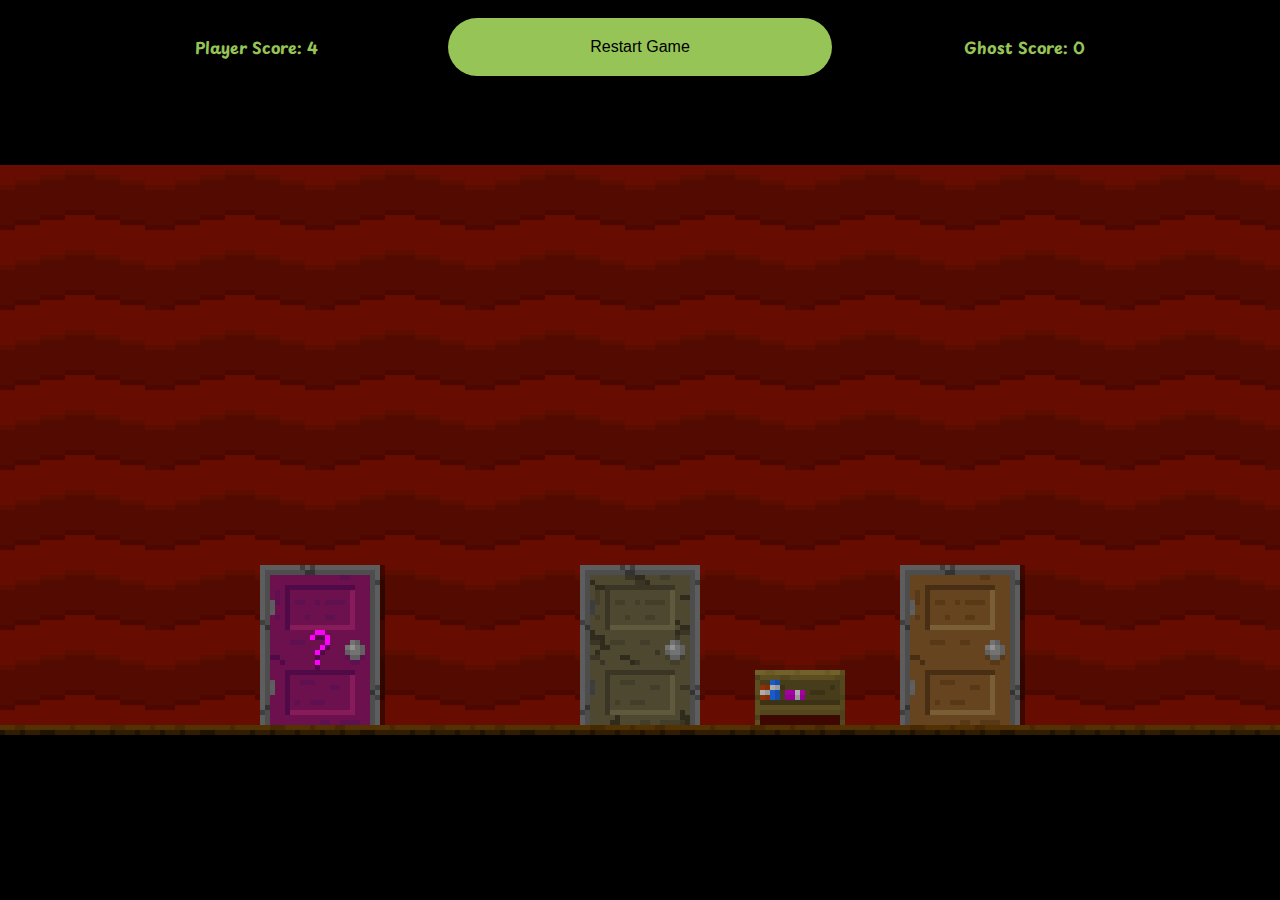
<file: game.html>
<!DOCTYPE html>
<html lang="en">
<head>
    <meta charset="UTF-8">
    <meta http-equiv="X-UA-Compatible" content="IE=edge">
    <meta name="viewport" content="width=device-width, initial-scale=1.0">
    <link rel="stylesheet" href="./assets/css/style.css" type="text/css">
    <link rel="stylesheet" href="./assets/css/modal.css" type="text/css">
    <link rel="shortcut icon" href="assets/images/favicon/favicon.png" type="image/x-icon">
    <title>Hackton Manor</title>
</head>
<body>
    <div id="score-container">
        <div id="score-info">
            <h2>Player Score: <span id="player-score"></span></h2>
            <button id="restart" class="restart-game">Restart Game</button>
            <h2>Ghost Score: <span id="ghost-score"></span></h2>
        </div>
    </div>
    
    <div id="game-outer">
        <div id="game-frame">
            <div id="game-grid">
                <div class="floor" id="floor-1">
                    <div class="wallpaper-mobile"></div>
                </div>
                <div class="floor" id="floor-2">
                    <div class="wallpaper-mobile"></div>
                </div>
                <div class="door" id="door-1"></div>
                <div class="door" id="door-2"></div>
                <div class="door" id="door-3"></div>
            </div>
            <div class="floor" id="floor-3"></div>
        </div>
        
    </div>

    <!-- Overlay for quizes/puzzles -->
    <div id="room-overlay">
        <!--Question Overlay-->
    <div class="background hide" id="overlay">
        <div class="question-container">
            <!--Area that displays the question-->
            <div class="question-box">
                <h2 id="question">Question will go here, testing the length of the question for size purposes?</h2>
            </div>
    
            <!--Answer Buttons-->
            <div id="answer-box">
                
            </div>
        </div>
    </div>
        <!-- Matching Pairs puzzle -->
        <div class="puzzle" id="puzzle-pairs">
            <h1 id="title">Halloween Match</h1>

        <!-- card playing area. The cards are generated in the JavaScript file -->
            <div id="game-container-outer">
                <div id="game-container"></div>
            </div>
    
            <div id="time-div">
                <h2>Time: <span id="time"></span></h2>
            </div>
        </div>

        <!-- Panel puzzle -->
        <div class="puzzle" id="puzzle-panels">
            <div id="panel-text">
                <h1>Panel Game!</h1>
                <p>Make the two sets of panels match.</p>
                <p>Click on one of the tiles to flip them. Be careful, because you also flip all tiles that surround the one you clicked on!</p>
                <p id="panel-attempts">Moves left: </p>
            </div>
            <div id="panel-boards">
                <div class="panel-board" id="board-input"></div>
                <div class="arrow-panel">
                    <!-- Empty div is used to store the arrow image -->
                    <div></div>
                </div>
                <div class="panel-board" id="board-output"></div>
            </div>
        </div>
    </div>

    <!-- end of game winning / losing page -->
    <div id="end-page" class="hide">
        <p id="end-message"></p>
        <button id="restart-game-end" class="restart-game" class="hide">Restart Game</button>
    </div>
    
    <!-- JavaScript file -->
    <script src="./assets/js/quiz.js"></script>
    <script src="./assets/js/puzzles.js"></script>
    <script src="./assets/js/game.js"></script>
</body>
</html>
</file>
<file: assets/css/style.css>
@import url('https://fonts.googleapis.com/css2?family=Borel&family=Playpen+Sans:wght@400;600;800&family=Poppins:wght@400;500&family=Roboto&family=Ubuntu:wght@400;500;700&display=swap');
@import url('https://fonts.googleapis.com/css2?family=Bebas+Neue&family=Metal+Mania&display=swap');

* {
    padding: 0;
    margin: 0;
    box-sizing: border-box;
    border: none;
    list-style: none;
    text-decoration: none;
    scroll-behavior: smooth;
}

.clickable:hover {
    cursor: pointer;
}


body {
    font-family: 'Playpen Sans', cursive;
    background-color: black;
}

:root {
    --main-purple: #5e32ba;
    --main-orange: #eb6123;
    --main-black: #18181a;
    --main-green: #96c457;
    --deep-blue: #1c2a35;
    --secondary-blue: #006b75;
    --light-blue: #00cbdc;
}

/* Landing Page */

/* Mansion image */
.home-image {
    background: url(../images/walkway.jpg)no-repeat center center;
    background-attachment: fixed;
    background-size: cover;
}

/* Styling for the welcome message and story */
.container {
    color: white;
    text-align: center;
    font-size: 1.5rem;
    margin-top: 250px;
    margin-bottom: 350px;
    font-family: playpen;
    letter-spacing: 1px;
}

/* Welcome to styling */
.container h1 {
    font-family: Metal Mania;
    letter-spacing: 6px;
}

/* Scroll down arrow icon styling */
.scroll-down-arrow i {
    font-size: 24px;
    animation: bounce 2s infinite;
}

.to-rules {
    text-decoration: none;
    color: #fff;
    transition: .5s ease;
}

.to-rules:hover {
    text-decoration: none;
    color: var(--main-orange);
}

/* Scroll down arrow animation */
@keyframes bounce {

    0%,
    20%,
    50%,
    80%,
    100% {
        transform: translateY(0);
    }

    40% {
        transform: translateY(10px);
    }

    60% {
        transform: translateY(5px);
    }
}

/* Image for the house div */
.house {
    position: relative;
    width: 100%;
    height: 1500px;
    background: url(../images/mansion.png) no-repeat center center;
    background-size: cover;
    z-index: 100;
}

/* Dare to enter quote */
.quote {
    margin-top: 2rem;
    padding: 0;
    color: white;
    text-align: center;
    font-family: Metal Mania;
    letter-spacing: 6px;
}

/* Overall modal styling */
.modal {
    display: none;
    position: fixed;
    z-index: 1;
    left: 0;
    top: 0;
    overflow: auto;
    background-color: rgba(94, 50, 186, 0.2);
    font-size: 1.3rem;
    border-radius: 3rem;
}

/* Content for modal */
.modal-content {
    background-color: rgba(94, 50, 186, 0.98) !important;
    margin: 15px auto;
    padding: 20px;
    border: 1px solid black;
    max-width: 75% !important;
    max-height: 80vh;
    /* Limiting the height of the modal content */
    overflow-y: auto;
    /* Adding vertical scroll when content exceeds the height */
}

/* Modal close button */
.close {
    color: #eb6123 !important;
    cursor: pointer;
}

/* Game rules header */
.game-rules {
    text-align: center;
    font-size: 2.2rem;
    background-color: #eb6123;
    color: black;
    border-radius: 10px;
    width: 55%;
    margin: 5px auto;
    padding: 5px;
    font-family: Metal Mania;
    letter-spacing: 6px;
}

/* Modal list items */
.modal-content li {
    margin-bottom: 20px;
    font-size: 1.5rem;
    color: white;
    border-radius: 10px;
    text-align: center;
    width: 90%;
    margin: 5px auto;
    max-height: 80%;
    font-family: playpen;
    letter-spacing: 1px;
}


/* Modal Open button */
#openModalBtn {
    color: #eb6123;
    text-align: center;
    font-size: 2rem;
    position: absolute;
    height: 75px;
    width: 100%;
    background-color: black;
    font-family: Metal Mania;
    letter-spacing: 6px;
}

/* Start Quiz Button */
#startQuizBtn {
    color: black;
    text-align: center;
    font-size: 2rem;
    border-radius: 10px;
    background-color: #eb6123;
    width: 55%;
    margin: 5px auto;
    font-family: Metal Mania;
    letter-spacing: 6px;
}

/* Game */

#game-outer {
    height: 100vh;
    background-color: black;
    display: flex;
    flex-direction: column;
    align-items: center;
    justify-content: center;
}

#game-grid {
    display: grid;
    position: relative;
}

/* Floors */

.floor {
    width: 100%;
    background-image: url('../images/game/floor.png');
    background-repeat: repeat-x;
}

#floor-1,
#floor-2 {
    display: none;
    position: absolute;
}

/* Doors */

.door {
    display: inline-block;
    background-size: cover;
    grid-row-start: 6;
    grid-row-end: 8;
    z-index: 1;
}

#door-1 {
    grid-column-start: 4;
    grid-column-end: 6;
}

#door-2 {
    grid-column-start: 8;
    grid-column-end: 10;
}

#door-3 {
    grid-column-start: 12;
    grid-column-end: 14;
}

.door-easy {
    background-image: url('../images/game/doors/door-easy.png');
}

.door-medium {
    background-image: url('../images/game/doors/door-medium.png');
}

.door-hard {
    background-image: url('../images/game/doors/door-hard.png');
}

.door-puzzle {
    background-image: url('../images/game/doors/door-puzzle.png');
}

.barricade {
    width: 100%;
    height: 100%;
    background-image: url('../images/game/doors/door-boards.png');
    background-size: cover;
}

.prop {
    background-size: cover;
    z-index: 1;
}

/* Individual prop positions. Works off a 16x7 grid */

/* Wall and floor props will have different y coordinates */
.prop-wall {
    grid-row-start: 4;
    grid-row-end: 6;
}

.prop-floor {
    grid-row-start: 6;
    grid-row-end: 8;
}

/* The horizontal position of the prop */
.prop-left {
    grid-column-start: 2;
    grid-column-end: 4;
}

.prop-mid-left {
    grid-column-start: 6;
    grid-column-end: 8;
}

.prop-mid {
    grid-column-start: 8;
    grid-column-end: 10;
}

.prop-mid-right {
    grid-column-start: 10;
    grid-column-end: 12;
}

.prop-right {
    grid-column-start: 14;
    grid-column-end: 16;
}

/* Quizes/Puzzles */

/* Overlay that covers the entire screen */
#room-overlay {
    position: absolute;
    display: none;
    flex-direction: column;
    align-items: center;
    justify-content: center;
    top: 0;
    left: 0;
    width: 100vw;
    height: 100vh;
    z-index: 2;
}

.puzzle {
    display: none;
}

#puzzle-panels {
    width: 70%;
    height: 100vh;
    display: none;
    flex-direction: column;
    align-items: center;
    justify-content: center;
}

#panel-text {
    font-size: 1.3em;
    color: white;
    text-align: center;
    margin-bottom: 32px;
}

#panel-boards {
    width: 100%;
    display: flex;
    flex-direction: row;
}

#panel-attempts {
    margin-top: 2vw;
}

.panel-board {
    width: 45%;
    aspect-ratio: 1/1;
    display: grid;
}

.panel {
    margin: 3%;
    background-size: cover;
    aspect-ratio: 1/1;
}

.panel-light {
    background-image: url('../images/game/panels/panel-light.png');
}

.panel-dark {
    background-image: url('../images/game/panels/panel-dark.png');
}

.panel-success.panel-light {
    background-image: url('../images/game/panels/panel-success-light.png');
}

.panel-success.panel-dark {
    background-image: url('../images/game/panels/panel-success-dark.png');
}

.panel-fail.panel-light {
    background-image: url('../images/game/panels/panel-fail-light.png');
}

.panel-fail.panel-dark {
    background-image: url('../images/game/panels/panel-fail-dark.png');
}

.arrow-panel {
    display: flex;
    align-items: center;
    justify-content: center;
    width: 10%;
}

.arrow-panel>div {
    background-image: url('../images/game/arrow-right.png');
    background-size: cover;
    width: 100%;
    aspect-ratio: 1/1;
}


/* Media Queries */

/* Media query for large screen widths */
@media screen and (max-width: 1200px) {

    /* Doors */

    #door-1 {
        grid-column-start: 3;
        grid-column-end: 5;
    }

    #door-2 {
        grid-column-start: 7;
        grid-column-end: 9;
    }

    #door-3 {
        grid-column-start: 11;
        grid-column-end: 13;
    }

    /* Props */
    .prop-left {
        grid-column-start: 1;
        grid-column-end: 3;
    }

    .prop-mid-left {
        grid-column-start: 5;
        grid-column-end: 7;
    }

    .prop-mid {
        grid-column-start: 7;
        grid-column-end: 9;
    }

    .prop-mid-right {
        grid-column-start: 9;
        grid-column-end: 11;
    }

    .prop-right {
        grid-column-start: 13;
        grid-column-end: 15;
    }
}

/* Media query for medium screen widths (the grid will change to 8x12) */
@media screen and (max-width: 600px) {
    #game-grid>.door {
        grid-column-start: 4;
        grid-column-end: 6;
    }

    #door-1 {
        grid-row-start: 3;
        grid-row-end: 5;
    }

    #door-2 {
        grid-row-start: 7;
        grid-row-end: 9;
    }

    #door-3 {
        grid-row-start: 11;
        grid-row-end: 13;
    }

    #floor-1,
    #floor-2 {
        display: inline-block;
        width: 100%;
    }

    /* The extra ribbon wallpapers for mobile will exist in the floor elements */
    .wallpaper-mobile {
        background-image: url('../images/game/wallpapers/wallpaper-ribbon.png');
        position: relative;
    }

    /* Wall Props */
    .prop-wall.prop-left {
        grid-column-start: 2;
        grid-column-end: 4;
        grid-row-start: 1;
        grid-row-end: 3;
    }

    .prop-wall.prop-mid-left {
        grid-column-start: 6;
        grid-column-end: 8;
        grid-row-start: 2;
        grid-row-end: 4;
    }

    .prop-wall.prop-mid {
        grid-column-start: 6;
        grid-column-end: 8;
        grid-row-start: 5;
        grid-row-end: 7;
    }

    .prop-wall.prop-mid-right {
        grid-column-start: 1;
        grid-column-end: 3;
        grid-row-start: 10;
        grid-row-end: 12;
    }

    .prop-wall.prop-right {
        grid-column-start: 7;
        grid-column-end: 9;
        grid-row-start: 9;
        grid-row-end: 11;
    }

    /* Floor Props */
    .prop-floor.prop-left {
        grid-column-start: 1;
        grid-column-end: 3;
        grid-row-start: 3;
        grid-row-end: 5;
    }

    .prop-floor.prop-mid-left {
        grid-column-start: 2;
        grid-column-end: 4;
        grid-row-start: 7;
        grid-row-end: 9;
    }

    .prop-floor.prop-mid-right {
        grid-column-start: 7;
        grid-column-end: 9;
        grid-row-start: 7;
        grid-row-end: 9;
    }

    .prop-floor.prop-right {
        grid-column-start: 6;
        grid-column-end: 8;
        grid-row-start: 11;
        grid-row-end: 13;
    }

    /* Puzzles */

    #puzzle-panels {
        width: 80%;
    }

    #panel-boards {
        flex-direction: column-reverse;
        column-gap: 32px;
        align-items: center;
        justify-content: center;
    }

    #panel-text {
        font-size: 1em;
        margin-bottom: 10vw;
    }

    #panel-attempts {
        margin-top: 5vw;
    }

    .panel-board {
        width: 60%;
    }

    .arrow-panel {
        width: 100%;
        height: 10vw;
    }

    .arrow-panel>div {
        background-image: url('../images/game/arrow-up.png');
        width: auto;
        height: 100%;
        aspect-ratio: 1/1;
    }
}

/* Media query for small screen widths (the grid will change to 6x12) */
@media screen and (max-width: 400px) {
    #game-grid>.door {
        grid-column-start: 3;
        grid-column-end: 5;
    }

    /* Props */
    .prop-wall.prop-mid-left,
    .prop-wall.prop-mid,
    .prop-floor.prop-mid-right,
    .prop-floor.prop-right {
        grid-column-start: 5;
        grid-column-end: 7;
    }

    .prop-wall.prop-right {
        grid-column-start: 4;
        grid-column-end: 6;
    }

    .prop-floor.prop-mid-left {
        grid-column-start: 1;
        grid-column-end: 3;
    }

    /* Panel puzzle */

    .panel-board {
        width: 80%;
    }

    .arrow-panel {
        height: 20vw;
    }
}

/* end of game winning / losing page */

.end-page-show {
    height: 100vh;
    width: 100vw;
    margin: 0;
    background: url(../images/game/creepy-girl-doll.jpg);
    background-repeat: no-repeat;
    background-size: cover;
    background-position: center center;
    animation: end-grow 5s forwards;
    position: absolute;
    top: 0;
    left: 0;
    z-index: 100;
}

@keyframes end-grow {
    from {
        opacity: 0;
    }

    to {
        opacity: 1;
    }
}

.end-text-show {
    width: 50vw;
    border-radius: 50px;
    background-color: #eb6123;
    font-size: 3em;
    text-align: center;
    z-index: 1;
    margin-left: 25vw;
    margin-top: 20vh;
    padding: 20px;
    position: absolute;
    top: 0;
    left: 0;
    animation: end-grow-text 2s forwards;
}

@keyframes end-grow-text {
    from {
        opacity: 0;
    }

    to {
        opacity: 0.8;
    }
}

#end-text {
    height: 50vh;
    width: 50%;
    color: #18181a;
    font-size: 4em;
    text-align: center;
    margin: auto;
}

#restart-game-end {
    width: 25vw;
    border-radius: 50px;
    background-color: #eb6123;
    font-size: 3em;
    z-index: 1;
    padding: 20px;
    position: absolute;
    top: 0;
    left: 0;
    animation: end-grow-text 2s forwards;
}

#restart-game-end:hover {
    background-color: #5e32ba;
}

/* Media Queries */

/* For screens smaller than 1024px */
@media (max-width: 1024px) {
  
    .end-text-show, #restart-game-end {

        font-size: 2em;
    }
}

/* For screens smaller than 700px */
@media (max-width: 700px) {

    .end-text-show {
        width: 70vw;
        margin-left: 15vw;
    }

    #restart-game-end {
        width: 50vw;
        margin-left: 25vw;
    }
}

/* For screens smaller than 470px */
@media (max-width: 470px) {

    .end-text-show, #restart-game-end {
        font-size: 1.5em;
    }
}

/* matching pairs game */

#puzzle-pairs {
    background: #5e32ba;
    height: auto;
    flex-direction: column;
    justify-content: start;
    position: relative;
    font-family: 'playfair display', cursive;
}

/* main page */
#title {
    font-family: 'laila', sans-serif;
    font-size: 5em;
    color: black;
    text-align: center;
}

/* card playing area */
#game-container-outer {
    display: flex;
    justify-content: center;
    text-align: center;
    height: 50vh;
    width: 50vh;
    background: #eb6123;
    border-radius: 25px;
    margin: 2vh auto;
}

#game-container {
    display: grid;
    grid-template-columns: repeat(4, 10vh);
    grid-template-rows: repeat(4, 10vh);
    grid-gap: 2vh;
    margin-top: 2vh;
    perspective: 600px;
}

.card {
    border: 2px solid #18181a;
    border-radius: 10px;
    position: relative;
    background: #96c457;
    color: #18181a;
    font-size: 6vh;
    padding: 25% 0;
    transition: transform 0.5s ease-in-out;
    transform-style: preserve-3d;
}

.cardBack,
.cardFront {
    position: absolute;
    height: 100%;
    width: 100%;
    top: 0;
    left: 0;
    border-radius: 10px;
    /* To disable click on the child div and image of card div */
    pointer-events: none;
}

.cardBack {
    background: #96c457;
    backface-visibility: hidden;
    text-align: center;
}

.cardFront {
    background: white;
    opacity: 1;
}

.toggleCard {
    transform: rotateY(180deg);
    animation: font-fade 1s forwards;
}

@keyframes font-fade {
    25% {
        color: rgb(77, 59, 50, 0.1);
    }

    100% {
        color: rgb(77, 59, 50, 0);
    }
}

.flipCard {
    pointer-events: none;
}

/* animation so the card images wiggle when the user has matched them all */
.won-game-cards {
    animation: wiggle 1s infinite;
}

@keyframes wiggle {
    0% {
        transform: rotate(0deg);
    }

    25% {
        transform: rotate(20deg);
    }

    50% {
        transform: rotate(0deg);
    }

    75% {
        transform: rotate(-20deg);
    }

    100% {
        transform: rotate(0deg);
    }
}

/* media queries */

/* for screens less than 840px */
@media (max-width: 840px) {

    #title {
        font-size: 4em;
    }
}

/* for screens less than 600px */
@media (max-width: 600px) {

    #title {
        font-size: 3em;
    }

    #game-container-outer {
        height: 39.5vh;
        width: 39.5vh;
    }

    #game-container {
        grid-template-columns: repeat(4, 8vh);
        grid-template-rows: repeat(4, 8vh);
        grid-gap: 1.5vh;
        margin: 1.5vh;
    }

    .card {
        font-size: 6vh;
    }

}

/* for screens less than 355px */
@media (max-width: 355px) {

    #title {
        font-size: 2em;
    }

    #game-container-outer {
        height: 29vh;
        width: 29vh;
    }

    #game-container {
        grid-template-columns: repeat(4, 6vh);
        grid-template-rows: repeat(4, 6vh);
        grid-gap: 1vh;
        margin: 1vh;
    }

    .card {
        font-size: 4vh;
    }
}

#time-div {
    text-align: center;
    margin: 1vh 5vw;
}

#time-div h2 {
    font-size: 4em;
    color: #18181a;
}

/* display to show player, ghost scores and restart button */

#score-container {
    position: absolute;
    top: 0;
    left: 0;
    width: 100vw;
    background-color: black;
    z-index: 2;
    display: flex;
    align-items: center;
    justify-content: center;
}

#score-info {
    display: grid;
    grid-template-columns: repeat(3, 30vw);
    text-align: center;
    align-items: center;
    padding: 2vh 0;
}

#score-info h2 {
    font-size: 1em;
    color: #96c457;
}

#restart {
    border-radius: 50px;
    background-color: #96c457;
    font-size: 1em;
    padding: 20px;
}

#restart:hover {
    background-color: #5e32ba;
}
</file>
<file: assets/css/modal.css>
.hide {
    display: none;
}

.question-container {
    z-index: 2;
    position: absolute;
    top: 50%;
    left: 50%;
    transform: translate(-50%, -50%);
    margin: .5rem;
    min-width: 70%;
    height: 95vh;
    display: flex;
    flex-direction: column;
    align-items: center;
    justify-content: space-between;
    border: 0.2rem solid;
    background: rgba(94, 50, 186, 0.8);
    border-radius: 3rem;
}

.question-box {
    max-width: 95%;
    margin-top: 1.5rem;
    background: var(--main-orange);
    padding: 2rem;
    border-radius: 2rem;
    color: var(--main-black);
}

.question-box h2 {
    font-size: 1.6rem;
    text-align: center;
}

#answer-box {
    height: 75%;
    width: 75%;
    display: flex;
    flex-direction: column;
    justify-content: center;
    gap: 3rem;
}

#answer-box button {
    border-radius: 2rem;
    font-size: 1.5rem;
    font-weight: 600;
    padding: 1rem 2rem;
    background: var(--main-black);
    color: var(--main-orange);
    transition: .5s ease;
}

#incorrect-answer {
    background-color: #E71D36 !important;
    color: var(--main-black) !important;
}

#correct-answer {
    background-color: #29bf12 !important;
    color: var(--main-black) !important;
}

#answer-box button:hover {
    scale: 1.05;
    box-shadow: 0 0 1rem var(--main-orange);
}

.submit-box {
    width: 95%;
    display: flex;
    justify-content: space-between;
    padding: 2rem;
}

.submit-box p {
    color: var(--main-orange);
    font-size: 1.4rem;
    font-weight: 600;
}

.submit-btn {
    background: var(--main-orange);
    color: var(--main-black);
    padding: 1rem;
    border-radius: 2rem;
    font-size: 1.3rem;
    font-weight: 600;
    box-shadow: 0 0 1rem var(--main-black);
    transition: .5s ease;
}

.submit-box .submit-btn:hover {
    box-shadow: none;
}

@media screen and (max-width:640px) {
    .submit-box {
        display: flex;
        flex-direction: column;
    }

    .answer-box {
        margin-top: .5rem;
    }

    .submit-box p {
        text-align: center;
    }
}

@media screen and (max-width:500px) {
    .question-box {
        padding: .4rem;
    }

    .question-box h2 {
        font-size: 1.2rem;
    }

    .answer-box button {
        font-size: 1.1rem;
        padding: .7rem;
    }

    .submit-box p {
        margin-bottom: 1rem;
    }
}

@media screen and (max-width:380px) {
    .question-box {
        margin-top: .5rem;
        padding: .2;
    }

    .question-box h2 {
        font-size: 1rem;
    }

    .submit-box p,
    .submit-box button {
        font-size: 1rem;
        margin-bottom: .5rem;
    }
}

@media screen and (max-width:280px) {

    .question-box p,
    .answer-box button {
        font-size: .8rem;
    }
}
</file>
